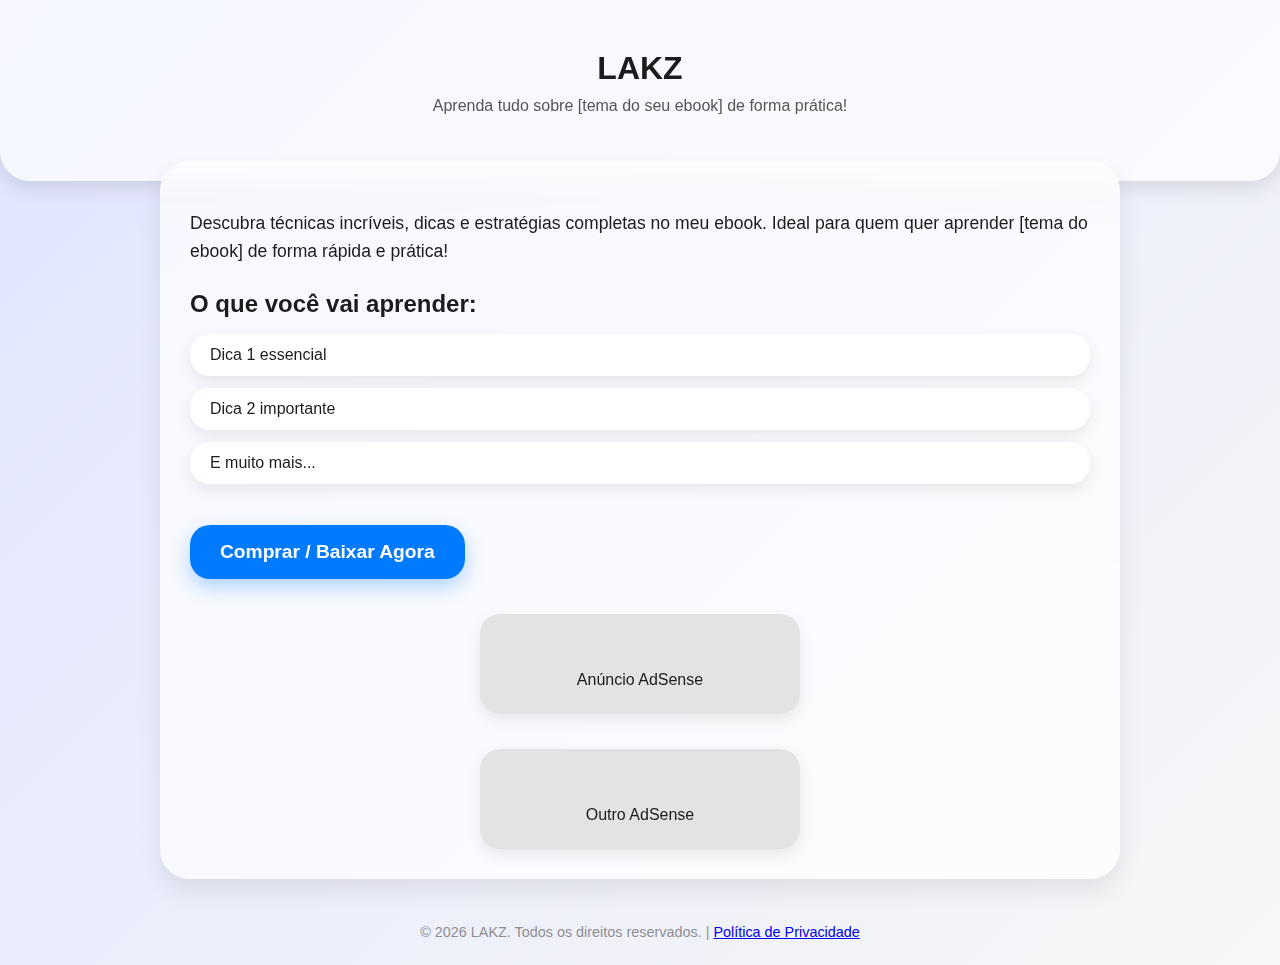
<file: index.html>
<!DOCTYPE html>
<html lang="pt-BR">
<head>
<meta charset="UTF-8">
<meta name="viewport" content="width=device-width, initial-scale=1.0">
<title>LAKZ - Ebook</title>
<link rel="stylesheet" href="style.css">
</head>
<body>

<header>
  <h1>LAKZ</h1>
  <p>Aprenda tudo sobre [tema do seu ebook] de forma prática!</p>
</header>

<div class="container">
  <div class="description">
    <p>Descubra técnicas incríveis, dicas e estratégias completas no meu ebook. Ideal para quem quer aprender [tema do ebook] de forma rápida e prática!</p>
  </div>

  <div class="benefits">
    <h2>O que você vai aprender:</h2>
    <ul>
      <li>Dica 1 essencial</li>
      <li>Dica 2 importante</li>
      <li>E muito mais...</li>
    </ul>
  </div>

  <a href="#" id="buyButton" class="btn-buy">Comprar / Baixar Agora</a>

  <div id="adModal">
    <p>Anúncio! Aguarde 3 segundos...</p>
  </div>

  <!-- Blocos de anúncio prontos para AdSense -->
  <div class="ad-section">
    <div>
      <p>Anúncio AdSense</p>
    </div>
  </div>
  <div class="ad-section">
    <div>
      <p>Outro AdSense</p>
    </div>
  </div>
</div>

<footer>
  &copy; 2026 LAKZ. Todos os direitos reservados. | <a href="privacy.html">Política de Privacidade</a>
</footer>

<script src="script.js"></script>
</body>
    </html>
</file>
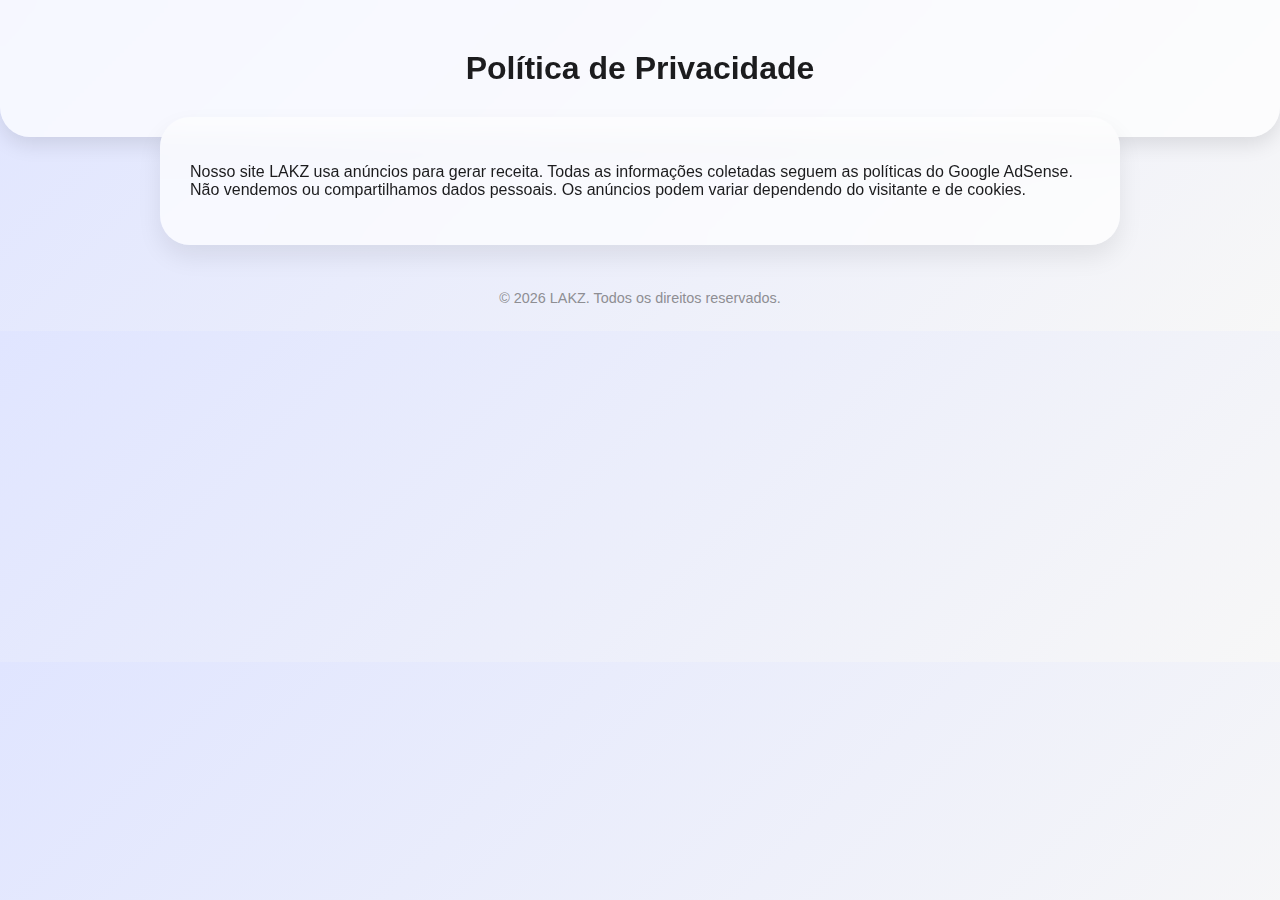
<file: privacy.html>
<!DOCTYPE html>
<html lang="pt-BR">
<head>
<meta charset="UTF-8">
<meta name="viewport" content="width=device-width, initial-scale=1.0">
<title>Política de Privacidade - LAKZ</title>
<link rel="stylesheet" href="style.css">
</head>
<body>

<header>
  <h1>Política de Privacidade</h1>
</header>

<div class="container">
  <p>Nosso site LAKZ usa anúncios para gerar receita. Todas as informações coletadas seguem as políticas do Google AdSense. Não vendemos ou compartilhamos dados pessoais. Os anúncios podem variar dependendo do visitante e de cookies.</p>
</div>

<footer>
  &copy; 2026 LAKZ. Todos os direitos reservados.
</footer>

</body>
</html>
</file>
<file: style.css>
body {
  margin:0;
  font-family: -apple-system, BlinkMacSystemFont, "Segoe UI", Roboto, sans-serif;
  background: linear-gradient(135deg, #e0e5ff, #f7f7f7);
  color: #1c1c1e;
}
header {
  text-align:center;
  padding:50px 20px;
  backdrop-filter: blur(10px);
  background: rgba(255,255,255,0.7);
  border-bottom-left-radius: 30px;
  border-bottom-right-radius: 30px;
  box-shadow: 0 8px 20px rgba(0,0,0,0.1);
}
header h1 { margin:0; font-size:2em; font-weight:700; }
header p { margin-top:10px; font-weight:400; color:#555; }

.container {
  max-width:900px;
  margin:-20px auto 20px auto;
  padding:30px;
  background: rgba(255,255,255,0.7);
  border-radius:30px;
  backdrop-filter: blur(15px);
  box-shadow: 0 12px 25px rgba(0,0,0,0.08);
}

.description { margin-top:15px; font-size:1.1em; line-height:1.6em; }
.benefits { margin-top:25px; }
.benefits h2 { font-weight:700; margin-bottom:15px; }
.benefits ul { list-style:none; padding-left:0; }
.benefits ul li {
  background: rgba(255,255,255,0.6);
  backdrop-filter: blur(10px);
  padding:12px 20px;
  margin-bottom:12px;
  border-radius:20px;
  font-weight:500;
  box-shadow:0 6px 15px rgba(0,0,0,0.08);
  transition: transform 0.3s;
}
.benefits ul li:hover { transform: translateY(-3px); }

.btn-buy {
  display:inline-block;
  margin-top:25px;
  padding:16px 30px;
  background: #007aff;
  color:white;
  font-size:1.2em;
  font-weight:600;
  border-radius:20px;
  box-shadow:0 8px 20px rgba(0,122,255,0.3);
  transition: all 0.3s;
  text-decoration:none;
  cursor:pointer;
}
.btn-buy:hover { background:#005ecb; box-shadow:0 10px 25px rgba(0,92,203,0.35); transform: translateY(-2px); }

.ad-section {
  margin-top:35px;
  text-align:center;
}
.ad-section div {
  width:100%;
  max-width:320px;
  height:100px;
  background: rgba(200,200,200,0.5);
  backdrop-filter: blur(8px);
  display:inline-block;
  line-height:100px;
  border-radius:20px;
  box-shadow:0 6px 15px rgba(0,0,0,0.08);
  transition: transform 0.3s;
}
.ad-section div:hover { transform: scale(1.02); }

#adModal {
  display:none;
  position:fixed;
  top:0; left:0;
  width:100%; height:100%;
  background: rgba(0,0,0,0.9);
  z-index:1000;
  text-align:center;
  font-size:1.5em;
  line-height:100vh;
  font-weight:600;
  color:white;
  backdrop-filter: blur(4px);
  padding:20px;
}

footer {
  text-align:center;
  padding:25px;
  font-size:0.9em;
  color:#8e8e93;
}

@media(max-width:600px){
  header h1 { font-size:1.6em; }
  .btn-buy { font-size:1em; padding:14px 25px; }
}
</file>
